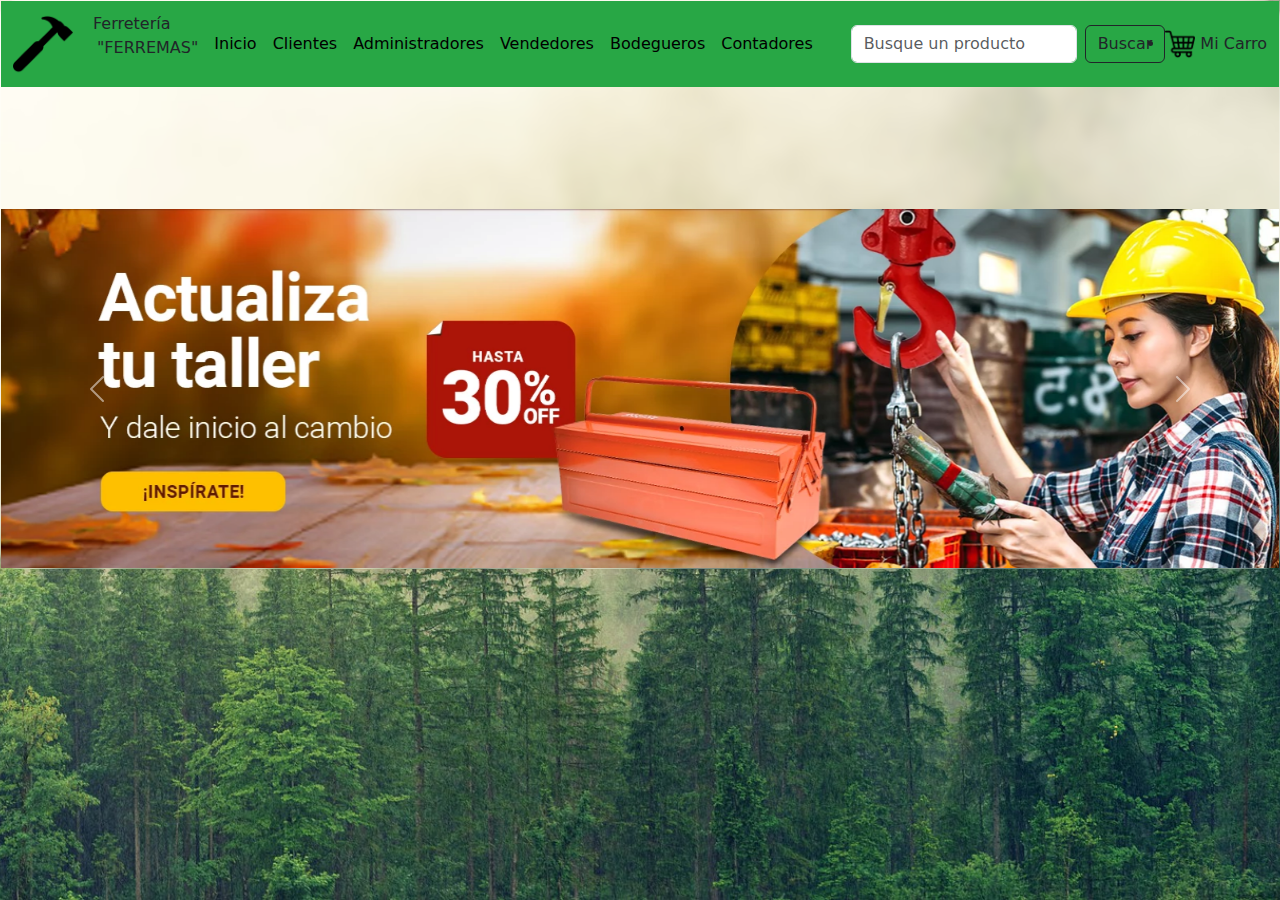
<file: html/index.html>
<!DOCTYPE html>
<html lang="en">

<head>
    <link rel="website icon" type="png" href="../assets/img/martillo.png">
    <title>Ferremas</title>
    <meta charset="UTF-8">
    <meta name="viewport" content="width=device-width, initial-scale=1.0">
    <title>Document</title>

    <!-- css local -->
    <link rel="stylesheet" href="../assets/css/style.css">
    <!-- css boostrap -->
    <link href="https://cdn.jsdelivr.net/npm/bootstrap@5.3.3/dist/css/bootstrap.min.css" rel="stylesheet" integrity="sha384-QWTKZyjpPEjISv5WaRU9OFeRpok6YctnYmDr5pNlyT2bRjXh0JMhjY6hW+ALEwIH" crossorigin="anonymous">
</head>
<body>
    <header>
        <nav class="navbar navbar-expand-lg"> <!-- inicio barra superior-->
            <div class="container-fluid">
                <a href="#" class="navbar-brand"> <img src="../assets/img/martillo.png" width="60" style="background-color: transparent;"> </a> 
                <p class="txt-plomo t700 px-1"> Ferretería <br><span class="text-uppercase txt-plomo t400 px-1">"FERREMAS" </span> </p>
                <button class="navbar-toggler" type="button" data-bs-toggle="collapse" data-bs-target="#navbarSupportedContent" aria-controls="navbarSupportedContent" aria-expanded="false" aria-label="Toggle navigation">
                    <span class="navbar-toggler-icon"></span>
                </button>
    
                <div class="collapse navbar-collapse" id="navbarSupportedContent">
                    <ul class="navbar-nav me-auto mb-0 mb-lg-0"> <!-- Sistema de Inicio de Sesión para Clientes, Administradores, Vendedores, Bodegueros y Contadores-->
                        <li class="nav-item">
                            <a class="nav-link txt-plomo" href="index.html">Inicio</a>
                        </li>
                        <li class="nav-item">
                            <a class="nav-link txt-plomo" href="cliente.html">Clientes</a>
                        </li>
                        <li class="nav-item">
                            <a class="nav-link txt-plomo" href="administrador.html">Administradores</a>
                        </li>
                        <li class="nav-item">
                            <a class="nav-link txt-plomo" href="vendedor.html">Vendedores</a>
                        </li>
                        <li class="nav-item">
                            <a class="nav-link txt-plomo" href="bodeguero.html">Bodegueros</a>
                        </li>
                        <li class="nav-item">
                            <a class="nav-link txt-plomo" href="contador.html">Contadores</a>
                        </li>
                    </ul> <!-- fin menus -->
    
                    <form class="d-flex" role="search"> <!-- inicio sector de busqueda -->
                        <input class="form-control me-2" type="search" placeholder="Busque un producto" aria-label="Search">
                        <button class="btn btn-outline-dark" type="submit">Buscar</button>
                    </form> <!-- fin sector de busqueda -->
                    
                    <li class="nav-item">
                        <a class="nav-link" href="#">
                            <img src="../assets/img/Carrito.png" alt="Carrito de compras" width="30">
                            Mi Carro
                        </a>
                    </li>
                </div>
            </div>
        </nav> <!-- inicio barra superior-->
    </header>

    <!-- Espacio -->
    <div style="margin-top: 50px;"></div>

    <!-- Carrusel -->
    <br>
    <br>
    <br>
    <div id="carouselExampleControls" class="carousel slide" data-bs-ride="carousel">
        <div class="carousel-inner">
            <div class="carousel-item active">
                <img src="../assets/img/Carousel 1.png" class="d-block w-100" alt="...">
            </div>
            <div class="carousel-item">
                <img src="../assets/img/Carousel 2.png" class="d-block w-100" alt="...">
            </div>
            <div class="carousel-item">
                <img src="../assets/img/Carousel 3.png" class="d-block w-100" alt="...">
            </div>
        </div>
        <button class="carousel-control-prev" type="button" data-bs-target="#carouselExampleControls" data-bs-slide="prev">
            <span class="carousel-control-prev-icon" aria-hidden="true"></span>
            <span class="visually-hidden">Previous</span>
        </button>
        <button class="carousel-control-next" type="button" data-bs-target="#carouselExampleControls" data-bs-slide="next">
            <span class="carousel-control-next-icon" aria-hidden="true"></span>
            <span class="visually-hidden">Next</span>
        </button>
    </div>

    <!-- js boostrap -->
    <script src="https://cdn.jsdelivr.net/npm/bootstrap@5.3.3/dist/js/bootstrap.bundle.min.js" integrity="sha384-YvpcrYf0tY3lHB60NNkmXc5s9fDVZLESaAA55NDzOxhy9GkcIdslK1eN7N6jIeHz" crossorigin="anonymous"></script>
</body>
</html>
</file>
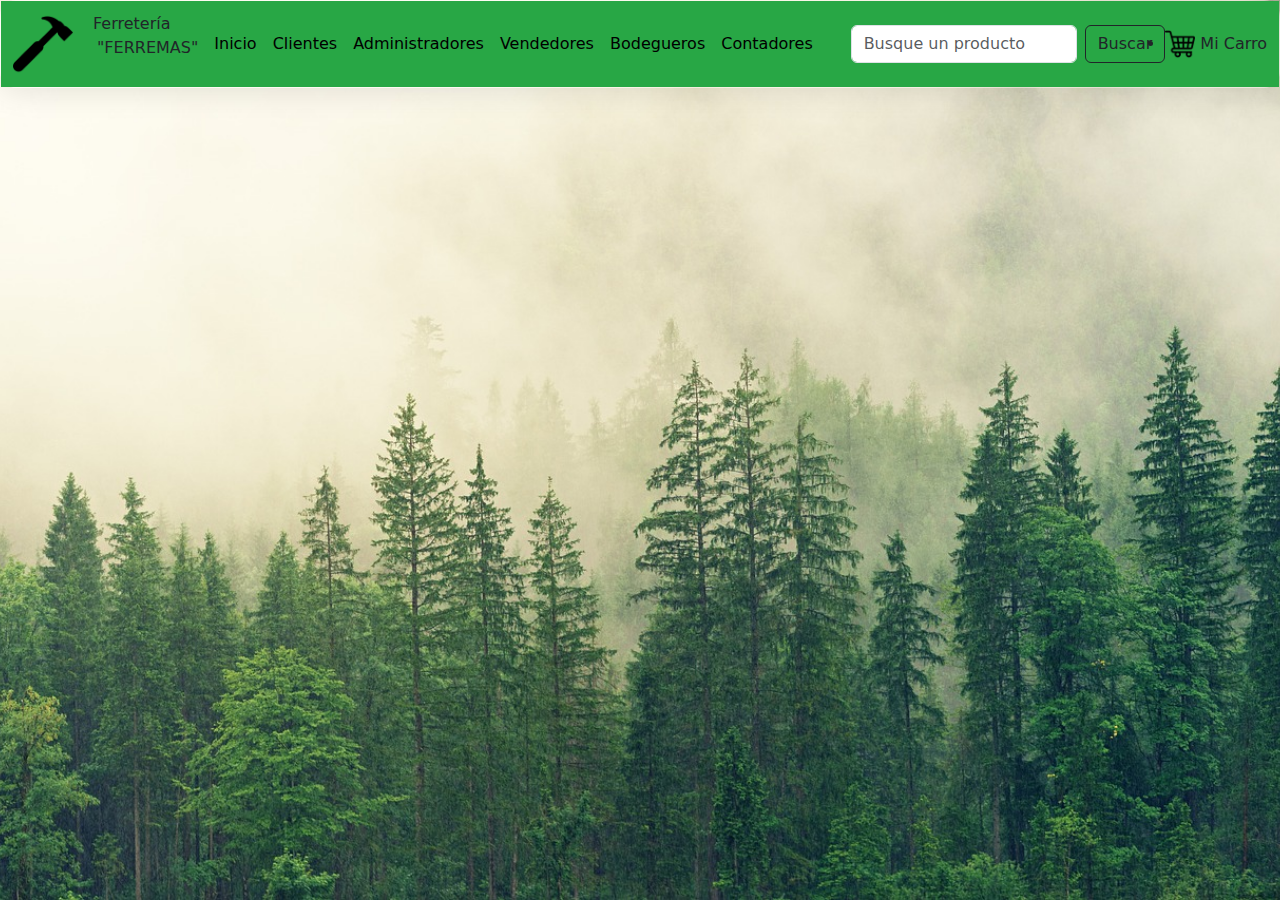
<file: html/administrador.html>
<!DOCTYPE html>
<html lang="en">

<head>
    <link rel="website icon" type="png" href="../assets/img/martillo.png">
    <title>Ferremas</title>
    <meta charset="UTF-8">
    <meta name="viewport" content="width=device-width, initial-scale=1.0">
    <title>Document</title>

    <!-- css local -->
    <link rel="stylesheet" href="../assets/css/style.css">
    <!-- css boostrap -->
    <link href="https://cdn.jsdelivr.net/npm/bootstrap@5.3.3/dist/css/bootstrap.min.css" rel="stylesheet" integrity="sha384-QWTKZyjpPEjISv5WaRU9OFeRpok6YctnYmDr5pNlyT2bRjXh0JMhjY6hW+ALEwIH" crossorigin="anonymous">
</head>
<body>
    <header>
        <nav class="navbar navbar-expand-lg"> <!-- inicio barra superior-->
            <div class="container-fluid">
                <a href="#" class="navbar-brand"> <img src="../assets/img/martillo.png" width="60" style="background-color: transparent;"> </a> 
                <p class="txt-plomo t700 px-1"> Ferretería <br><span class="text-uppercase txt-plomo t400 px-1">"FERREMAS" </span> </p>
                <button class="navbar-toggler" type="button" data-bs-toggle="collapse" data-bs-target="#navbarSupportedContent" aria-controls="navbarSupportedContent" aria-expanded="false" aria-label="Toggle navigation">
                    <span class="navbar-toggler-icon"></span>
                </button>
    
                <div class="collapse navbar-collapse" id="navbarSupportedContent">
                    <ul class="navbar-nav me-auto mb-0 mb-lg-0"> <!-- Sistema de Inicio de Sesión para Clientes, Administradores, Vendedores, Bodegueros y Contadores-->
                        <li class="nav-item">
                            <a class="nav-link txt-plomo" href="index.html">Inicio</a>
                        </li>
                        <li class="nav-item">
                            <a class="nav-link txt-plomo" href="cliente.html">Clientes</a>
                        </li>
                        <li class="nav-item">
                            <a class="nav-link txt-plomo" href="administrador.html">Administradores</a>
                        </li>
                        <li class="nav-item">
                            <a class="nav-link txt-plomo" href="vendedor.html">Vendedores</a>
                        </li>
                        <li class="nav-item">
                            <a class="nav-link txt-plomo" href="bodeguero.html">Bodegueros</a>
                        </li>
                        <li class="nav-item">
                            <a class="nav-link txt-plomo" href="contador.html">Contadores</a>
                        </li>
                    </ul> <!-- fin menus -->
    
                    <form class="d-flex" role="search"> <!-- inicio sector de busqueda -->
                        <input class="form-control me-2" type="search" placeholder="Busque un producto" aria-label="Search">
                        <button class="btn btn-outline-dark" type="submit">Buscar</button>
                    </form> <!-- fin sector de busqueda -->
                    
                    <li class="nav-item">
                        <a class="nav-link" href="#">
                            <img src="../assets/img/Carrito.png" alt="Carrito de compras" width="30">
                            Mi Carro
                        </a>
                    </li>
                </div>
            </div>
        </nav> <!-- inicio barra superior-->
    </header>
    <!-- js boostrap -->
    <script src="https://cdn.jsdelivr.net/npm/bootstrap@5.3.3/dist/js/bootstrap.bundle.min.js" integrity="sha384-YvpcrYf0tY3lHB60NNkmXc5s9fDVZLESaAA55NDzOxhy9GkcIdslK1eN7N6jIeHz" crossorigin="anonymous"></script>
    <script src="https://cdn.jsdelivr.net/npm/bootstrap@5.3.3/dist/js/bootstrap.bundle.min.js" integrity="sha384-YvpcrYf0tY3lHB60NNkmXc5s9fDVZLESaAA55NDzOxhy9GkcIdslK1eN7N6jIeHz" crossorigin="anonymous"></script>
</body>
</html>
</file>
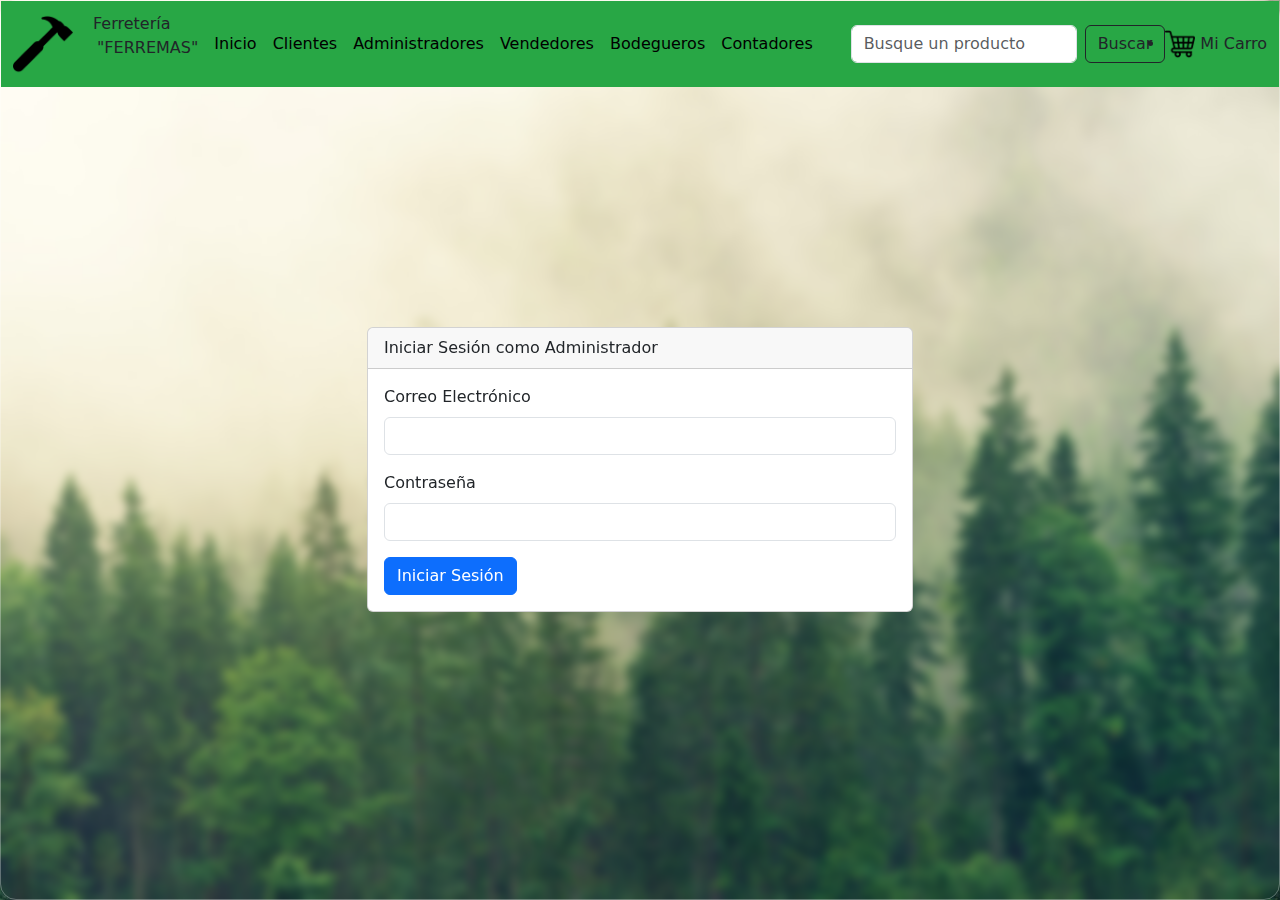
<file: Ferremas-main/Ferremas-main/html/administrador.html>
<!DOCTYPE html>
<html lang="en">

<head>
    <link rel="website icon" type="png" href="../assets/img/martillo.png">
    <title>Ferremas</title>
    <meta charset="UTF-8">
    <meta name="viewport" content="width=device-width, initial-scale=1.0">
    <title>Document</title>

    <!-- css local -->
    <link rel="stylesheet" href="../assets/css/style.css">
    <!-- css boostrap -->
    <link href="https://cdn.jsdelivr.net/npm/bootstrap@5.3.3/dist/css/bootstrap.min.css" rel="stylesheet" integrity="sha384-QWTKZyjpPEjISv5WaRU9OFeRpok6YctnYmDr5pNlyT2bRjXh0JMhjY6hW+ALEwIH" crossorigin="anonymous">
</head>

<body>
    <header>
        <nav class="navbar navbar-expand-lg"> <!-- inicio barra superior-->
            <div class="container-fluid">
                <a href="#" class="navbar-brand"> <img src="../assets/img/martillo.png" width="60" style="background-color: transparent;"> </a> 
                <p class="txt-plomo t700 px-1"> Ferretería <br><span class="text-uppercase txt-plomo t400 px-1">"FERREMAS" </span> </p>
                <button class="navbar-toggler" type="button" data-bs-toggle="collapse" data-bs-target="#navbarSupportedContent" aria-controls="navbarSupportedContent" aria-expanded="false" aria-label="Toggle navigation">
                    <span class="navbar-toggler-icon"></span>
                </button>
    
                <div class="collapse navbar-collapse" id="navbarSupportedContent">
                    <ul class="navbar-nav me-auto mb-0 mb-lg-0"> <!-- Sistema de Inicio de Sesión para Clientes, Administradores, Vendedores, Bodegueros y Contadores-->
                        <li class="nav-item">
                            <a class="nav-link txt-plomo" href="index.html">Inicio</a>
                        </li>
                        <li class="nav-item">
                            <a class="nav-link txt-plomo" href="cliente.html">Clientes</a>
                        </li>
                        <li class="nav-item">
                            <a class="nav-link txt-plomo" href="administrador.html">Administradores</a>
                        </li>
                        <li class="nav-item">
                            <a class="nav-link txt-plomo" href="vendedor.html">Vendedores</a>
                        </li>
                        <li class="nav-item">
                            <a class="nav-link txt-plomo" href="bodeguero.html">Bodegueros</a>
                        </li>
                        <li class="nav-item">
                            <a class="nav-link txt-plomo" href="contador.html">Contadores</a>
                        </li>
                    </ul> <!-- fin menus -->
    
                    <form class="d-flex" role="search"> <!-- inicio sector de busqueda -->
                        <input class="form-control me-2" type="search" placeholder="Busque un producto" aria-label="Search">
                        <button class="btn btn-outline-dark" type="submit">Buscar</button>
                    </form> <!-- fin sector de busqueda -->
                    
                    <li class="nav-item">
                        <a class="nav-link" href="#">
                            <img src="../assets/img/Carrito.png" alt="Carrito de compras" width="30">
                            Mi Carro
                        </a>
                    </li>
                </div>
            </div>
        </nav> <!-- inicio barra superior-->
    </header>
    <br><br><br><br><br><br><br><br>
    <!-- Formulario de Inicio de Sesión -->
    <div class="container mt-5">
        <div class="row justify-content-center">
            <div class="col-md-6">
                <div class="card">
                    <div class="card-header">Iniciar Sesión como Administrador</div>
                    <div class="card-body">
                        <form id="loginForm"> <!-- Agregamos un id al formulario -->
                            <div class="mb-3">
                                <label for="exampleInputEmail1" class="form-label">Correo Electrónico</label>
                                <input type="email" class="form-control" id="exampleInputEmail1" aria-describedby="emailHelp">
                            </div>
                            <div class="mb-3">
                                <label for="exampleInputPassword1" class="form-label">Contraseña</label>
                                <input type="password" class="form-control" id="exampleInputPassword1">
                            </div>
                            <button type="submit" class="btn btn-primary">Iniciar Sesión</button>
                        </form>
                    </div>
                </div>
            </div>
        </div>
    </div>
    
    <!-- Mensaje de Ingresado -->
    <div id="mensajeIngresado" class="container mt-3" style="display: none;">
        <div class="alert alert-success" role="alert">
            ¡Has iniciado sesión correctamente!
        </div>
    </div>
    
    <!-- js boostrap -->
    <script src="https://cdn.jsdelivr.net/npm/bootstrap@5.3.3/dist/js/bootstrap.bundle.min.js" integrity="sha384-YvpcrYf0tY3lHB60NNkmXc5s9fDVZLESaAA55NDzOxhy9GkcIdslK1eN7N6jIeHz" crossorigin="anonymous"></script>

    <!-- JavaScript para mostrar el mensaje después de enviar el formulario -->
    <script>
        document.getElementById('loginForm').addEventListener('submit', function(event) {
            event.preventDefault(); // Evitar que el formulario se envíe
            // Aquí podrías agregar la lógica de verificación de inicio de sesión
            // Por ahora, simplemente mostraremos el mensaje de "Ingresado"
            document.getElementById('mensajeIngresado').style.display = 'block'; // Mostrar el mensaje
        });
    </script>
</body>

</html>
</file>
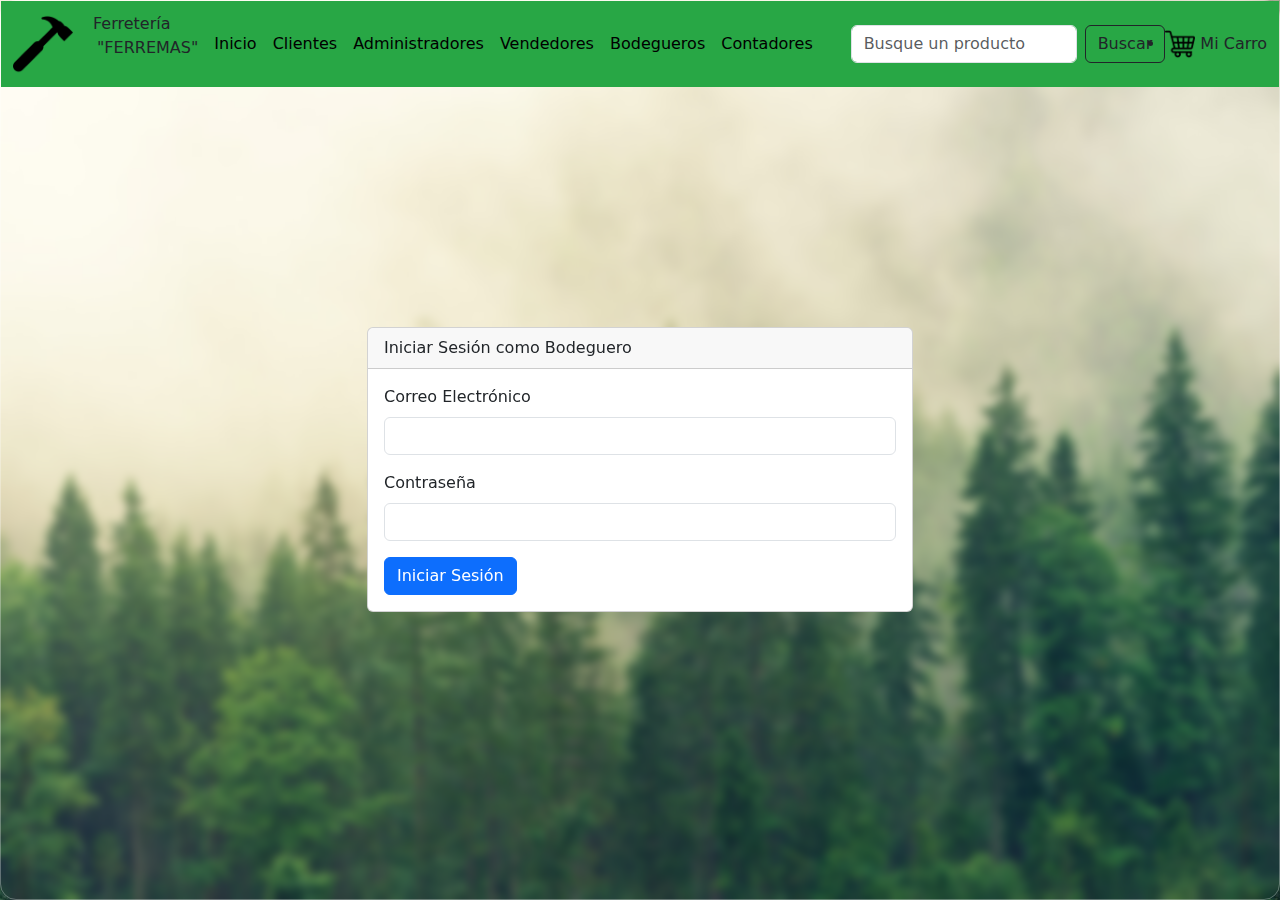
<file: Ferremas-main/Ferremas-main/html/bodeguero.html>
<!DOCTYPE html>
<html lang="en">

<head>
    <link rel="website icon" type="png" href="../assets/img/martillo.png">
    <title>Ferremas</title>
    <meta charset="UTF-8">
    <meta name="viewport" content="width=device-width, initial-scale=1.0">
    <title>Document</title>

    <!-- css local -->
    <link rel="stylesheet" href="../assets/css/style.css">
    <!-- css boostrap -->
    <link href="https://cdn.jsdelivr.net/npm/bootstrap@5.3.3/dist/css/bootstrap.min.css" rel="stylesheet" integrity="sha384-QWTKZyjpPEjISv5WaRU9OFeRpok6YctnYmDr5pNlyT2bRjXh0JMhjY6hW+ALEwIH" crossorigin="anonymous">
</head>

<body>
    <header>
        <nav class="navbar navbar-expand-lg"> <!-- inicio barra superior-->
            <div class="container-fluid">
                <a href="#" class="navbar-brand"> <img src="../assets/img/martillo.png" width="60" style="background-color: transparent;"> </a> 
                <p class="txt-plomo t700 px-1"> Ferretería <br><span class="text-uppercase txt-plomo t400 px-1">"FERREMAS" </span> </p>
                <button class="navbar-toggler" type="button" data-bs-toggle="collapse" data-bs-target="#navbarSupportedContent" aria-controls="navbarSupportedContent" aria-expanded="false" aria-label="Toggle navigation">
                    <span class="navbar-toggler-icon"></span>
                </button>
    
                <div class="collapse navbar-collapse" id="navbarSupportedContent">
                    <ul class="navbar-nav me-auto mb-0 mb-lg-0"> <!-- Sistema de Inicio de Sesión para Clientes, Administradores, Vendedores, Bodegueros y Contadores-->
                        <li class="nav-item">
                            <a class="nav-link txt-plomo" href="index.html">Inicio</a>
                        </li>
                        <li class="nav-item">
                            <a class="nav-link txt-plomo" href="cliente.html">Clientes</a>
                        </li>
                        <li class="nav-item">
                            <a class="nav-link txt-plomo" href="administrador.html">Administradores</a>
                        </li>
                        <li class="nav-item">
                            <a class="nav-link txt-plomo" href="vendedor.html">Vendedores</a>
                        </li>
                        <li class="nav-item">
                            <a class="nav-link txt-plomo" href="bodeguero.html">Bodegueros</a>
                        </li>
                        <li class="nav-item">
                            <a class="nav-link txt-plomo" href="contador.html">Contadores</a>
                        </li>
                    </ul> <!-- fin menus -->
    
                    <form class="d-flex" role="search"> <!-- inicio sector de busqueda -->
                        <input class="form-control me-2" type="search" placeholder="Busque un producto" aria-label="Search">
                        <button class="btn btn-outline-dark" type="submit">Buscar</button>
                    </form> <!-- fin sector de busqueda -->
                    
                    <li class="nav-item">
                        <a class="nav-link" href="#">
                            <img src="../assets/img/Carrito.png" alt="Carrito de compras" width="30">
                            Mi Carro
                        </a>
                    </li>
                </div>
            </div>
        </nav> <!-- inicio barra superior-->
    </header>
    <br><br><br><br><br><br><br><br>
    <!-- Formulario de Inicio de Sesión -->
    <div class="container mt-5">
        <div class="row justify-content-center">
            <div class="col-md-6">
                <div class="card">
                    <div class="card-header">Iniciar Sesión como Bodeguero</div>
                    <div class="card-body">
                        <form id="loginForm"> <!-- Agregamos un id al formulario -->
                            <div class="mb-3">
                                <label for="exampleInputEmail1" class="form-label">Correo Electrónico</label>
                                <input type="email" class="form-control" id="exampleInputEmail1" aria-describedby="emailHelp">
                            </div>
                            <div class="mb-3">
                                <label for="exampleInputPassword1" class="form-label">Contraseña</label>
                                <input type="password" class="form-control" id="exampleInputPassword1">
                            </div>
                            <button type="submit" class="btn btn-primary">Iniciar Sesión</button>
                        </form>
                    </div>
                </div>
            </div>
        </div>
    </div>
    
    <!-- Mensaje de Ingresado -->
    <div id="mensajeIngresado" class="container mt-3" style="display: none;">
        <div class="alert alert-success" role="alert">
            ¡Has iniciado sesión correctamente!
        </div>
    </div>
    
    <!-- js boostrap -->
    <script src="https://cdn.jsdelivr.net/npm/bootstrap@5.3.3/dist/js/bootstrap.bundle.min.js" integrity="sha384-YvpcrYf0tY3lHB60NNkmXc5s9fDVZLESaAA55NDzOxhy9GkcIdslK1eN7N6jIeHz" crossorigin="anonymous"></script>

    <!-- JavaScript para mostrar el mensaje después de enviar el formulario -->
    <script>
        document.getElementById('loginForm').addEventListener('submit', function(event) {
            event.preventDefault(); // Evitar que el formulario se envíe
            // Aquí podrías agregar la lógica de verificación de inicio de sesión
            // Por ahora, simplemente mostraremos el mensaje de "Ingresado"
            document.getElementById('mensajeIngresado').style.display = 'block'; // Mostrar el mensaje
        });
    </script>
</body>

</html>
</file>
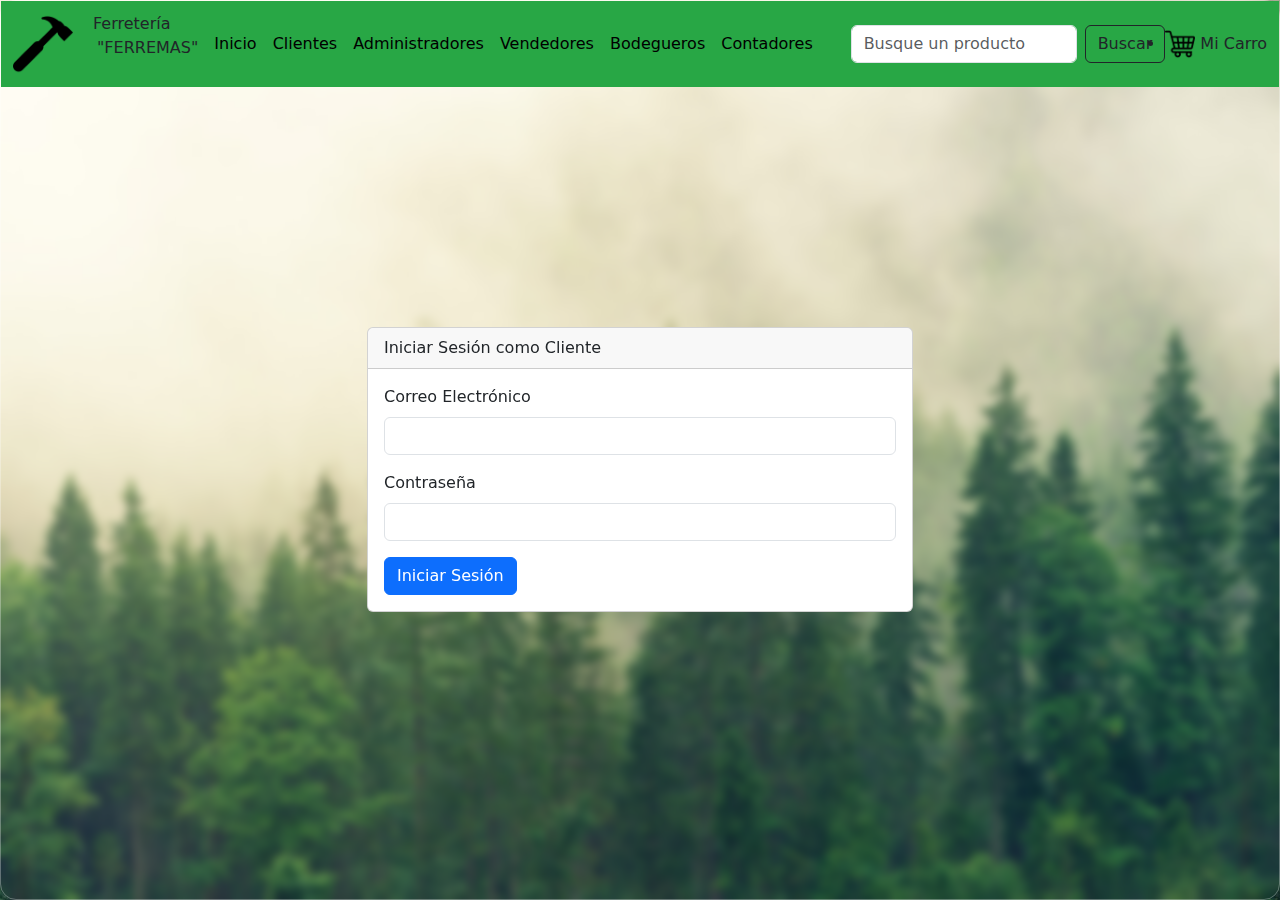
<file: Ferremas-main/Ferremas-main/html/cliente.html>
<!DOCTYPE html>
<html lang="en">

<head>
    <link rel="website icon" type="png" href="../assets/img/martillo.png">
    <title>Ferremas</title>
    <meta charset="UTF-8">
    <meta name="viewport" content="width=device-width, initial-scale=1.0">
    <title>Document</title>

    <!-- css local -->
    <link rel="stylesheet" href="../assets/css/style.css">
    <!-- css boostrap -->
    <link href="https://cdn.jsdelivr.net/npm/bootstrap@5.3.3/dist/css/bootstrap.min.css" rel="stylesheet" integrity="sha384-QWTKZyjpPEjISv5WaRU9OFeRpok6YctnYmDr5pNlyT2bRjXh0JMhjY6hW+ALEwIH" crossorigin="anonymous">
</head>

<body>
    <header>
        <nav class="navbar navbar-expand-lg"> <!-- inicio barra superior-->
            <div class="container-fluid">
                <a href="#" class="navbar-brand"> <img src="../assets/img/martillo.png" width="60" style="background-color: transparent;"> </a> 
                <p class="txt-plomo t700 px-1"> Ferretería <br><span class="text-uppercase txt-plomo t400 px-1">"FERREMAS" </span> </p>
                <button class="navbar-toggler" type="button" data-bs-toggle="collapse" data-bs-target="#navbarSupportedContent" aria-controls="navbarSupportedContent" aria-expanded="false" aria-label="Toggle navigation">
                    <span class="navbar-toggler-icon"></span>
                </button>
    
                <div class="collapse navbar-collapse" id="navbarSupportedContent">
                    <ul class="navbar-nav me-auto mb-0 mb-lg-0"> <!-- Sistema de Inicio de Sesión para Clientes, Administradores, Vendedores, Bodegueros y Contadores-->
                        <li class="nav-item">
                            <a class="nav-link txt-plomo" href="index.html">Inicio</a>
                        </li>
                        <li class="nav-item">
                            <a class="nav-link txt-plomo" href="cliente.html">Clientes</a>
                        </li>
                        <li class="nav-item">
                            <a class="nav-link txt-plomo" href="administrador.html">Administradores</a>
                        </li>
                        <li class="nav-item">
                            <a class="nav-link txt-plomo" href="vendedor.html">Vendedores</a>
                        </li>
                        <li class="nav-item">
                            <a class="nav-link txt-plomo" href="bodeguero.html">Bodegueros</a>
                        </li>
                        <li class="nav-item">
                            <a class="nav-link txt-plomo" href="contador.html">Contadores</a>
                        </li>
                    </ul> <!-- fin menus -->
    
                    <form class="d-flex" role="search"> <!-- inicio sector de busqueda -->
                        <input class="form-control me-2" type="search" placeholder="Busque un producto" aria-label="Search">
                        <button class="btn btn-outline-dark" type="submit">Buscar</button>
                    </form> <!-- fin sector de busqueda -->
                    
                    <li class="nav-item">
                        <a class="nav-link" href="#">
                            <img src="../assets/img/Carrito.png" alt="Carrito de compras" width="30">
                            Mi Carro
                        </a>
                    </li>
                </div>
            </div>
        </nav> <!-- inicio barra superior-->
    </header>
    <br><br><br><br><br><br><br><br>
    <!-- Formulario de Inicio de Sesión -->
    <div class="container mt-5">
        <div class="row justify-content-center">
            <div class="col-md-6">
                <div class="card">
                    <div class="card-header">Iniciar Sesión como Cliente</div>
                    <div class="card-body">
                        <form id="loginForm"> <!-- Agregamos un id al formulario -->
                            <div class="mb-3">
                                <label for="exampleInputEmail1" class="form-label">Correo Electrónico</label>
                                <input type="email" class="form-control" id="exampleInputEmail1" aria-describedby="emailHelp">
                            </div>
                            <div class="mb-3">
                                <label for="exampleInputPassword1" class="form-label">Contraseña</label>
                                <input type="password" class="form-control" id="exampleInputPassword1">
                            </div>
                            <button type="submit" class="btn btn-primary">Iniciar Sesión</button>
                        </form>
                    </div>
                </div>
            </div>
        </div>
    </div>
    
    <!-- Mensaje de Ingresado -->
    <div id="mensajeIngresado" class="container mt-3" style="display: none;">
        <div class="alert alert-success" role="alert">
            ¡Has iniciado sesión correctamente!
        </div>
    </div>
    
    <!-- js boostrap -->
    <script src="https://cdn.jsdelivr.net/npm/bootstrap@5.3.3/dist/js/bootstrap.bundle.min.js" integrity="sha384-YvpcrYf0tY3lHB60NNkmXc5s9fDVZLESaAA55NDzOxhy9GkcIdslK1eN7N6jIeHz" crossorigin="anonymous"></script>

    <!-- JavaScript para mostrar el mensaje después de enviar el formulario -->
    <script>
        document.getElementById('loginForm').addEventListener('submit', function(event) {
            event.preventDefault(); // Evitar que el formulario se envíe
            // Aquí podrías agregar la lógica de verificación de inicio de sesión
            // Por ahora, simplemente mostraremos el mensaje de "Ingresado"
            document.getElementById('mensajeIngresado').style.display = 'block'; // Mostrar el mensaje
        });
    </script>
</body>

</html>
</file>
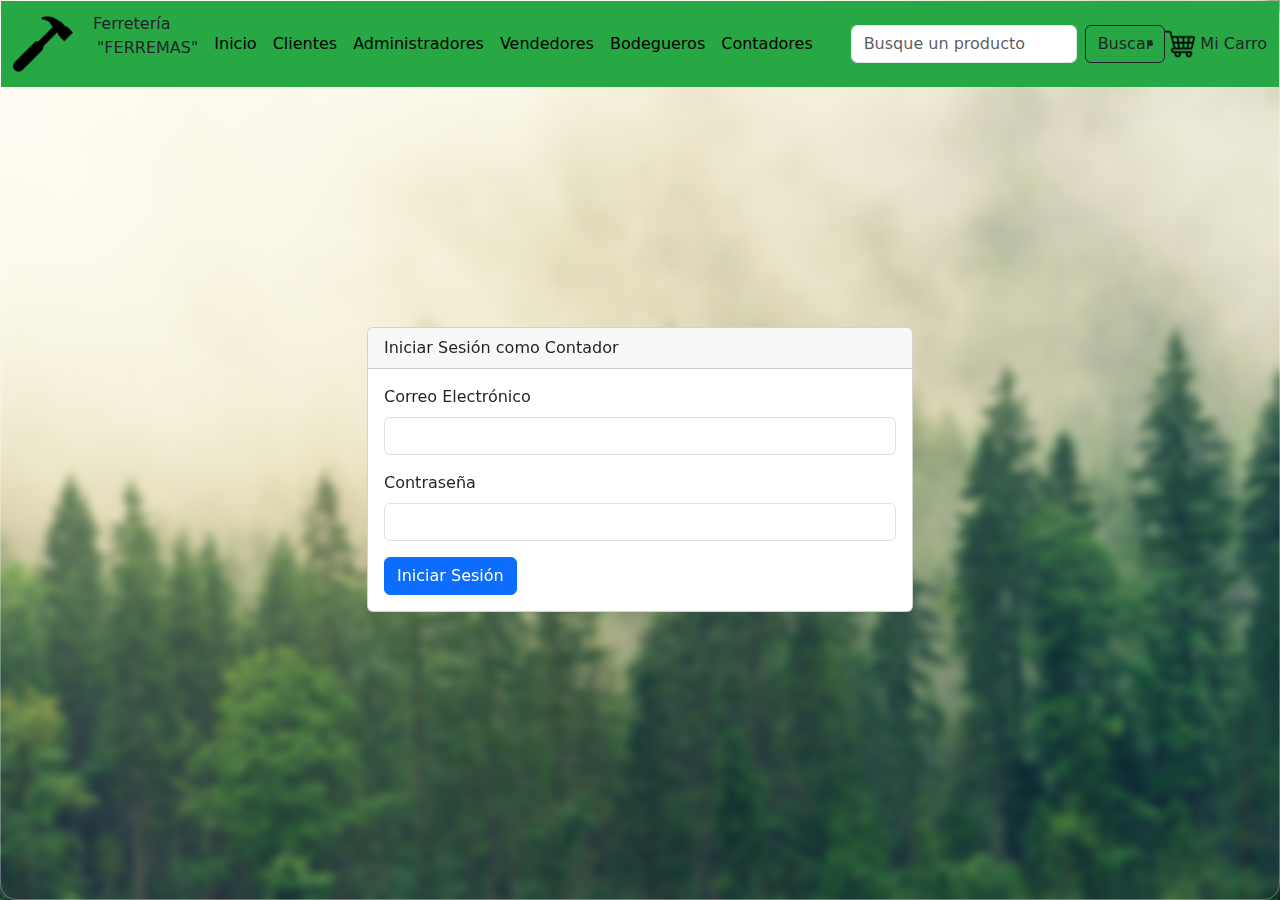
<file: Ferremas-main/Ferremas-main/html/contador.html>
<!DOCTYPE html>
<html lang="en">

<head>
    <link rel="website icon" type="png" href="../assets/img/martillo.png">
    <title>Ferremas</title>
    <meta charset="UTF-8">
    <meta name="viewport" content="width=device-width, initial-scale=1.0">
    <title>Document</title>

    <!-- css local -->
    <link rel="stylesheet" href="../assets/css/style.css">
    <!-- css boostrap -->
    <link href="https://cdn.jsdelivr.net/npm/bootstrap@5.3.3/dist/css/bootstrap.min.css" rel="stylesheet" integrity="sha384-QWTKZyjpPEjISv5WaRU9OFeRpok6YctnYmDr5pNlyT2bRjXh0JMhjY6hW+ALEwIH" crossorigin="anonymous">
</head>

<body>
    <header>
        <nav class="navbar navbar-expand-lg"> <!-- inicio barra superior-->
            <div class="container-fluid">
                <a href="#" class="navbar-brand"> <img src="../assets/img/martillo.png" width="60" style="background-color: transparent;"> </a> 
                <p class="txt-plomo t700 px-1"> Ferretería <br><span class="text-uppercase txt-plomo t400 px-1">"FERREMAS" </span> </p>
                <button class="navbar-toggler" type="button" data-bs-toggle="collapse" data-bs-target="#navbarSupportedContent" aria-controls="navbarSupportedContent" aria-expanded="false" aria-label="Toggle navigation">
                    <span class="navbar-toggler-icon"></span>
                </button>
    
                <div class="collapse navbar-collapse" id="navbarSupportedContent">
                    <ul class="navbar-nav me-auto mb-0 mb-lg-0"> <!-- Sistema de Inicio de Sesión para Clientes, Administradores, Vendedores, Bodegueros y Contadores-->
                        <li class="nav-item">
                            <a class="nav-link txt-plomo" href="index.html">Inicio</a>
                        </li>
                        <li class="nav-item">
                            <a class="nav-link txt-plomo" href="cliente.html">Clientes</a>
                        </li>
                        <li class="nav-item">
                            <a class="nav-link txt-plomo" href="administrador.html">Administradores</a>
                        </li>
                        <li class="nav-item">
                            <a class="nav-link txt-plomo" href="vendedor.html">Vendedores</a>
                        </li>
                        <li class="nav-item">
                            <a class="nav-link txt-plomo" href="bodeguero.html">Bodegueros</a>
                        </li>
                        <li class="nav-item">
                            <a class="nav-link txt-plomo" href="contador.html">Contadores</a>
                        </li>
                    </ul> <!-- fin menus -->
    
                    <form class="d-flex" role="search"> <!-- inicio sector de busqueda -->
                        <input class="form-control me-2" type="search" placeholder="Busque un producto" aria-label="Search">
                        <button class="btn btn-outline-dark" type="submit">Buscar</button>
                    </form> <!-- fin sector de busqueda -->
                    
                    <li class="nav-item">
                        <a class="nav-link" href="#">
                            <img src="../assets/img/Carrito.png" alt="Carrito de compras" width="30">
                            Mi Carro
                        </a>
                    </li>
                </div>
            </div>
        </nav> <!-- inicio barra superior-->
    </header>
    <br><br><br><br><br><br><br><br>
    <!-- Formulario de Inicio de Sesión -->
    <div class="container mt-5">
        <div class="row justify-content-center">
            <div class="col-md-6">
                <div class="card">
                    <div class="card-header">Iniciar Sesión como Contador</div>
                    <div class="card-body">
                        <form id="loginForm"> <!-- Agregamos un id al formulario -->
                            <div class="mb-3">
                                <label for="exampleInputEmail1" class="form-label">Correo Electrónico</label>
                                <input type="email" class="form-control" id="exampleInputEmail1" aria-describedby="emailHelp">
                            </div>
                            <div class="mb-3">
                                <label for="exampleInputPassword1" class="form-label">Contraseña</label>
                                <input type="password" class="form-control" id="exampleInputPassword1">
                            </div>
                            <button type="submit" class="btn btn-primary">Iniciar Sesión</button>
                        </form>
                    </div>
                </div>
            </div>
        </div>
    </div>
    
    <!-- Mensaje de Ingresado -->
    <div id="mensajeIngresado" class="container mt-3" style="display: none;">
        <div class="alert alert-success" role="alert">
            ¡Has iniciado sesión correctamente!
        </div>
    </div>
    
    <!-- js boostrap -->
    <script src="https://cdn.jsdelivr.net/npm/bootstrap@5.3.3/dist/js/bootstrap.bundle.min.js" integrity="sha384-YvpcrYf0tY3lHB60NNkmXc5s9fDVZLESaAA55NDzOxhy9GkcIdslK1eN7N6jIeHz" crossorigin="anonymous"></script>

    <!-- JavaScript para mostrar el mensaje después de enviar el formulario -->
    <script>
        document.getElementById('loginForm').addEventListener('submit', function(event) {
            event.preventDefault(); // Evitar que el formulario se envíe
            // Aquí podrías agregar la lógica de verificación de inicio de sesión
            // Por ahora, simplemente mostraremos el mensaje de "Ingresado"
            document.getElementById('mensajeIngresado').style.display = 'block'; // Mostrar el mensaje
        });
    </script>
</body>

</html>
</file>
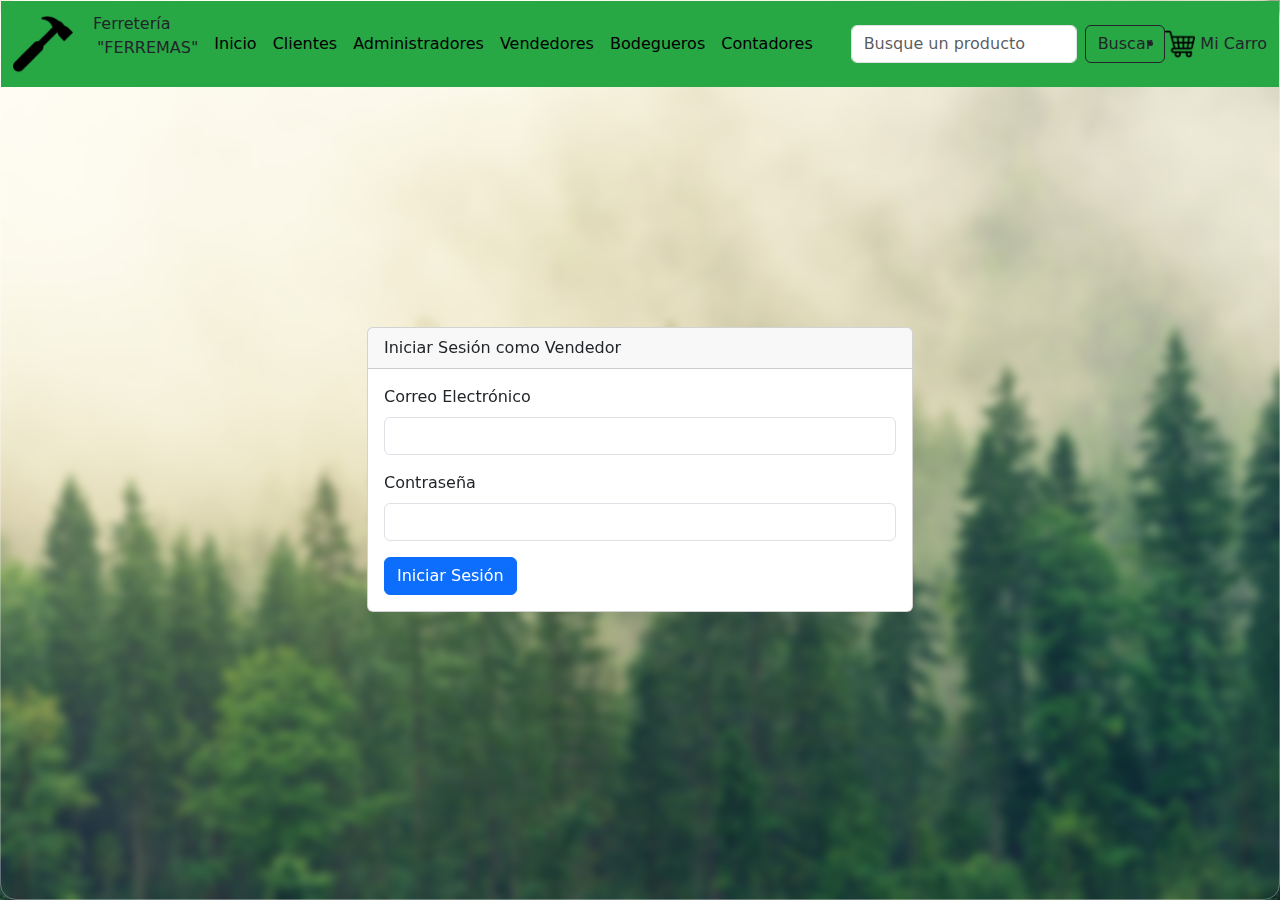
<file: Ferremas-main/Ferremas-main/html/vendedor.html>
<!DOCTYPE html>
<html lang="en">

<head>
    <link rel="website icon" type="png" href="../assets/img/martillo.png">
    <title>Ferremas</title>
    <meta charset="UTF-8">
    <meta name="viewport" content="width=device-width, initial-scale=1.0">
    <title>Document</title>

    <!-- css local -->
    <link rel="stylesheet" href="../assets/css/style.css">
    <!-- css boostrap -->
    <link href="https://cdn.jsdelivr.net/npm/bootstrap@5.3.3/dist/css/bootstrap.min.css" rel="stylesheet" integrity="sha384-QWTKZyjpPEjISv5WaRU9OFeRpok6YctnYmDr5pNlyT2bRjXh0JMhjY6hW+ALEwIH" crossorigin="anonymous">
</head>

<body>
    <header>
        <nav class="navbar navbar-expand-lg"> <!-- inicio barra superior-->
            <div class="container-fluid">
                <a href="#" class="navbar-brand"> <img src="../assets/img/martillo.png" width="60" style="background-color: transparent;"> </a> 
                <p class="txt-plomo t700 px-1"> Ferretería <br><span class="text-uppercase txt-plomo t400 px-1">"FERREMAS" </span> </p>
                <button class="navbar-toggler" type="button" data-bs-toggle="collapse" data-bs-target="#navbarSupportedContent" aria-controls="navbarSupportedContent" aria-expanded="false" aria-label="Toggle navigation">
                    <span class="navbar-toggler-icon"></span>
                </button>
    
                <div class="collapse navbar-collapse" id="navbarSupportedContent">
                    <ul class="navbar-nav me-auto mb-0 mb-lg-0"> <!-- Sistema de Inicio de Sesión para Clientes, Administradores, Vendedores, Bodegueros y Contadores-->
                        <li class="nav-item">
                            <a class="nav-link txt-plomo" href="index.html">Inicio</a>
                        </li>
                        <li class="nav-item">
                            <a class="nav-link txt-plomo" href="cliente.html">Clientes</a>
                        </li>
                        <li class="nav-item">
                            <a class="nav-link txt-plomo" href="administrador.html">Administradores</a>
                        </li>
                        <li class="nav-item">
                            <a class="nav-link txt-plomo" href="vendedor.html">Vendedores</a>
                        </li>
                        <li class="nav-item">
                            <a class="nav-link txt-plomo" href="bodeguero.html">Bodegueros</a>
                        </li>
                        <li class="nav-item">
                            <a class="nav-link txt-plomo" href="contador.html">Contadores</a>
                        </li>
                    </ul> <!-- fin menus -->
    
                    <form class="d-flex" role="search"> <!-- inicio sector de busqueda -->
                        <input class="form-control me-2" type="search" placeholder="Busque un producto" aria-label="Search">
                        <button class="btn btn-outline-dark" type="submit">Buscar</button>
                    </form> <!-- fin sector de busqueda -->
                    
                    <li class="nav-item">
                        <a class="nav-link" href="#">
                            <img src="../assets/img/Carrito.png" alt="Carrito de compras" width="30">
                            Mi Carro
                        </a>
                    </li>
                </div>
            </div>
        </nav> <!-- inicio barra superior-->
    </header>
    <br><br><br><br><br><br><br><br>
    <!-- Formulario de Inicio de Sesión -->
    <div class="container mt-5">
        <div class="row justify-content-center">
            <div class="col-md-6">
                <div class="card">
                    <div class="card-header">Iniciar Sesión como Vendedor</div>
                    <div class="card-body">
                        <form id="loginForm"> <!-- Agregamos un id al formulario -->
                            <div class="mb-3">
                                <label for="exampleInputEmail1" class="form-label">Correo Electrónico</label>
                                <input type="email" class="form-control" id="exampleInputEmail1" aria-describedby="emailHelp">
                            </div>
                            <div class="mb-3">
                                <label for="exampleInputPassword1" class="form-label">Contraseña</label>
                                <input type="password" class="form-control" id="exampleInputPassword1">
                            </div>
                            <button type="submit" class="btn btn-primary">Iniciar Sesión</button>
                        </form>
                    </div>
                </div>
            </div>
        </div>
    </div>
    
    <!-- Mensaje de Ingresado -->
    <div id="mensajeIngresado" class="container mt-3" style="display: none;">
        <div class="alert alert-success" role="alert">
            ¡Has iniciado sesión correctamente!
        </div>
    </div>
    
    <!-- js boostrap -->
    <script src="https://cdn.jsdelivr.net/npm/bootstrap@5.3.3/dist/js/bootstrap.bundle.min.js" integrity="sha384-YvpcrYf0tY3lHB60NNkmXc5s9fDVZLESaAA55NDzOxhy9GkcIdslK1eN7N6jIeHz" crossorigin="anonymous"></script>

    <!-- JavaScript para mostrar el mensaje después de enviar el formulario -->
    <script>
        document.getElementById('loginForm').addEventListener('submit', function(event) {
            event.preventDefault(); // Evitar que el formulario se envíe
            // Aquí podrías agregar la lógica de verificación de inicio de sesión
            // Por ahora, simplemente mostraremos el mensaje de "Ingresado"
            document.getElementById('mensajeIngresado').style.display = 'block'; // Mostrar el mensaje
        });
    </script>
</body>

</html>
</file>
<file: assets/css/style.css>
.navbar {
    background-color: #28a745; /* Azul */
    background-image: blue;
}

.navbar-brand img {
    background-color: transparent; /* Hacer el fondo del logo transparente */
}

.navbar-nav .nav-link {
    color: black; /* Gris */
}

.navbar-nav .nav-link:hover {
    color: #fff; /* Blanco */
}
body{
    /* From https://css.glass */
background: rgba(255, 255, 255, 0.2);
border-radius: 16px;
box-shadow: 0 4px 30px rgba(0, 0, 0, 0.1);
backdrop-filter: blur(5px);
-webkit-backdrop-filter: blur(5px);
border: 1px solid rgba(255, 255, 255, 0.3);
    background-image: url(../img/forest.jpg);
    background-repeat: no-repeat; background-size: cover;
    background-position: center; background-attachment: fixed; 
}
</file>
<file: Ferremas-main/Ferremas-main/assets/css/style.css>
.navbar {
    background-color: #28a745; /* Azul */
    background-image: blue;
}

.navbar-brand img {
    background-color: transparent; /* Hacer el fondo del logo transparente */
}

.navbar-nav .nav-link {
    color: black; /* Gris */
}

.navbar-nav .nav-link:hover {
    color: #fff; /* Blanco */
}
body {
    /* From https://css.glass */
    margin: 0;
    padding: 0;
    overflow: hidden; /* Para evitar que el desenfoque se extienda más allá del cuerpo */

    /* Fondo con efecto de vidrio */
    position: relative;
    height: 100vh; /* Toma el 100% del alto de la ventana */
    background: rgba(0, 0, 0, 0.2); /* Color de fondo semi-transparente */
    border-radius: 16px;
    box-shadow: 0 4px 30px rgba(0, 0, 0, 0.1);
    backdrop-filter: blur(5px); /* Aplica el desenfoque */
    -webkit-backdrop-filter: blur(5px); /* Para navegadores webkit */
    border: 1px solid rgba(255, 255, 255, 0.3);
    background-image: url(../img/forest.jpg); /* Imagen de fondo */
    background-repeat: no-repeat; 
    background-size: cover;
    background-position: center; 
    background-attachment: fixed;
    z-index: -1; /* Asegura que el fondo esté detrás de otros elementos */
}
</file>
